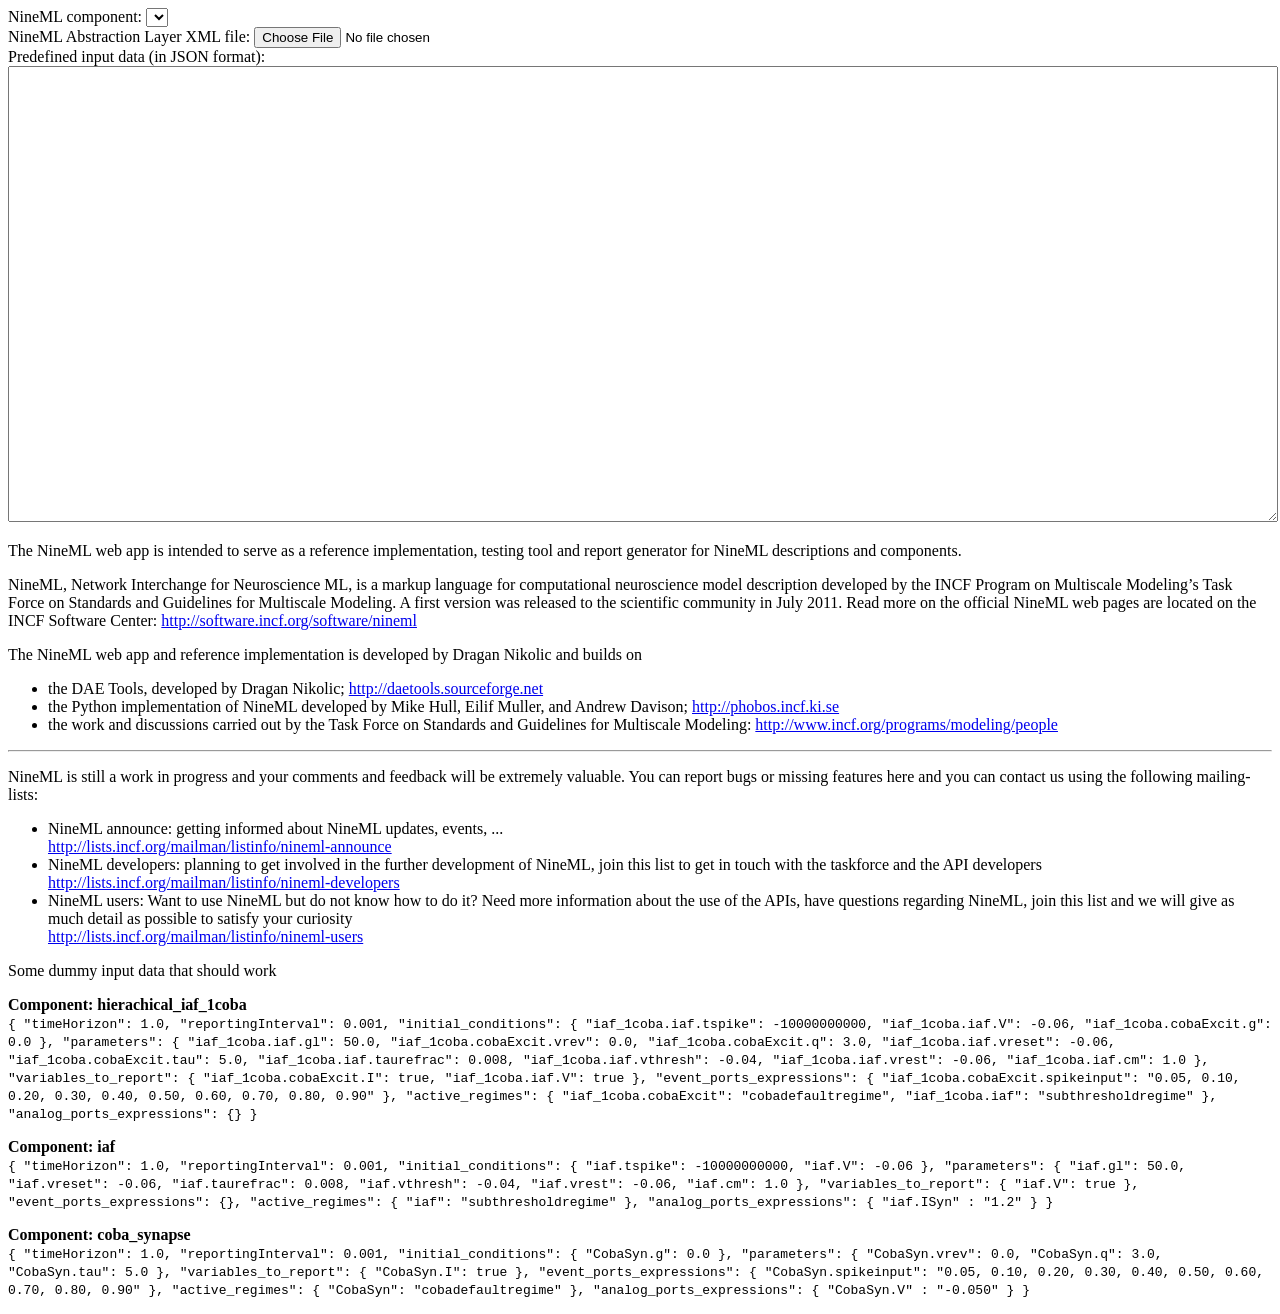
<file: tools/dae_impl/nineml-webapp.html>
<!DOCTYPE html PUBLIC "-//W3C//DTD HTML 4.01//EN" "http://www.w3.org/TR/html4/strict.dtd">
<html>
<head>
    <title>NineML WebApp</title>
    <!-- 
      Replace or occurrences of "http://localhost" or "http://nineml-app.incf.org" with:
        - http://localhost           - Local webserver (testing only)
        - http://nineml-app.incf.org - Phobos
    -->
    <meta content="text/html; charset=UTF-8" http-equiv="content-type">
    <link type="text/css" href="http://nineml-app.incf.org/script/css/smoothness/jquery-ui-1.8.16.custom.css" rel="stylesheet" />  
    <!--
      Blueish theme
      <link type="text/css" href="http://nineml-app.incf.org/script/css/redmond/jquery-ui-1.8.16.custom.css" rel="stylesheet" />  
    -->
    
    <!--
      Some Valentine's voodoo-mojo with css styles that does not work anyway, therefore commented out:
      <style type="text/css">@import url(http://www.incf.org/portal_css/INCF.org%20skin/base-cachekey2304.css);</style>
      <style type="text/css" media="all">@import url(http://www.incf.org/portal_css/INCF.org%20skin/ploneCustom-cachekey9204.css);</style>
    -->
    
    <link type="text/css" href="http://localhost/nineml-webapp.css" rel="stylesheet" media="all" />
    <script type="text/javascript" src="http://localhost/script/js/jquery-1.6.2.min.js"></script>
    <script type="text/javascript" src="http://localhost/script/js/jquery-ui-1.8.16.custom.min.js"></script>
    <script type="text/javascript" src="http://localhost/script/jquery.form.js"></script>
    <script type="text/javascript" src="http://localhost/script/jquery.validate.js"></script>
    <script type="text/javascript" src="http://localhost/script/download.jQuery.js"></script>

    <script src="http://localhost/script/jquery.alerts.js" type="text/javascript"></script>
    <link href="http://localhost/script/jquery.alerts.css" rel="stylesheet" type="text/css" media="screen" />
    
    <noscript>          
        <style type="text/css">
            div {display:none;}
        </style>
        <p>You don't have javascript enabled.</p>
    </noscript>         
    <script type="text/javascript">
        var __nineml_webapp__ = "http://localhost/nineml-webapp";
        
        $(document).ready(function(){
            
            $("#mainContent").css("display", "inline");
            
            $("#dialogInitialPage").dialog({
                autoOpen: true,
                modal : true,
                width : 700,
                height : 500,
                buttons: {
                    "Generate AL report": function() { 
                        // Get App ID from the server which is needed to store the input data for activity
                        $("#dialogInitialPage").dialog("disable"); 
                        var parameters = {"__NINEML_ACTION__" : "getApplicationID"};
                        $.post(__nineml_webapp__, parameters, function(data) {
                            var results = data;
                            var success = results["success"];
                            var error   = results["error"];
                            var uuid    = results["content"];
                            if(success == true)
                            {
                                $("#applicationID").text(uuid);
                                $("#dialogInitialPage").dialog("close"); 
                                $("#dialogGenerateALReport").dialog("open");
                            }
                            else
                            {
                                var traceback = results["traceback"];
                                var message = "<p>Error occured while getting the uuid:<br/><pre>{0}</pre></p> <p>Traceback:<br/><pre>{1}</pre></p>".format(error, traceback);
                                showErrorMessage(message, 500, 300);
                            }
                            $("#dialogInitialPage").dialog("enable"); 
                        });
                    },
                    /*
                    "Simulate Network": function() { 
                        //$(this).dialog("close"); 
                    },
                    */
                    "About": function() { 
                        $("#dialogInitialPageHelp").dialog("open");
                        //$(this).dialog("close"); 
                    }
                }
            });
            
            $("#dialogDownloadReport").dialog({
                autoOpen: false,
                modal : true,
                width : 550,
                height : 200,
                buttons: {
                    "Download PDF": function() { 
                        if($("#pdfAvailable").text() != "true")
                        {
                            showErrorMessage("PDF report is not available", 400, 200);
                            return;
                        }
                        var appID      = $("#applicationID").html();
                        var parameters = {"__NINEML_ACTION__"    : "downloadPDF",
                                          "__NINEML_WEBAPP_ID__" : appID};
                        $.download(__nineml_webapp__, $.param(parameters));
                    }, 
                    "Download HTML": function() { 
                        if($("#htmlAvailable").text() != "true")
                        {
                            showErrorMessage("HTML report is not available", 400, 200);
                            return;
                        }
                        var appID      = $("#applicationID").html();
                        var parameters = {"__NINEML_ACTION__"    : "downloadHTML",
                                          "__NINEML_WEBAPP_ID__" : appID};
                        $.download(__nineml_webapp__, $.param(parameters));
                    }, 
                    "Download ZIP": function() { 
                        if($("#zipAvailable").text() != "true")
                        {
                            showErrorMessage("ZIP archive with the test data is not available", 400, 200);
                            return;
                        }
                        var appID      = $("#applicationID").html();
                        var parameters = {"__NINEML_ACTION__"    : "downloadZIP",
                                          "__NINEML_WEBAPP_ID__" : appID};
                        $.download(__nineml_webapp__, $.param(parameters));
                    }, 
                    "Close": function() { 
                        $(this).dialog("close");                         
                    } 
                },
            });

            $("#dialogGenerateALReport").dialog({
                autoOpen: false,
                modal : true,
                width : 700,
                height : 500,
                buttons: {
                    "Generate": function() { 
                        $("#dialogGenerateALReport").dialog("disable");
                        
                        var appID      = $("#applicationID").html();
                        var parameters = {"__NINEML_ACTION__"    : "generateReport",
                                          "__NINEML_WEBAPP_ID__" : appID};
                        $.post(__nineml_webapp__, parameters, function(data) {
                            var results = data;
                            var success = results["success"];
                            var error   = results["error"];
                            var status  = results["content"];
                            if(success == true)
                            {
                                if(status["pdfAvailable"] == true)
                                {
                                    $("#pdfAvailable").text("true");
                                }
                                if(status["htmlAvailable"] == true)
                                {
                                    $("#htmlAvailable").text("true");
                                }
                                if(status["zipAvailable"] == true)
                                {
                                    $("#zipAvailable").text("true");
                                }
                                $("#downloadReportMessage").text("Report generation is successsful");
                                $("#dialogDownloadReport").dialog("open");
                            }
                            else
                            {
                                var traceback = results["traceback"];
                                var message = "<p>Error occured while generating the report:<br/><pre>{0}</pre></p><p>Traceback:<br/><pre>{1}</pre></p>".format(error, traceback);
                                showErrorMessage(message, 400, 300);
                            }
                            
                            $("#dialogGenerateALReport").dialog("enable");
                        });
                    }, 
                    "Close": function() { 
                            $(this).dialog("close"); 
                    }
                },
                open: function(event, ui) {
                        $("#testableComponent").empty();
                        $("#selectedALComponentName").empty();
                        $("#testsList").empty();
                    },
                close: function(event, ui) { 
                        $("#testableComponent").empty();
                        $("#selectedALComponentName").empty();
                        $("#testsList").empty();
                        $("#applicationID").empty();
                        
                        $("#dialogInitialPage").dialog("open"); 
                    }
            });

            $("#dialogSelectALComponent").dialog({
                autoOpen: false,
                modal : true,
                buttons: {
                    "Ok": function() { 
                        $("#dialogSelectALComponent").dialog("disable");
                        var component  = $("#listALComponent").val();
                        var appID      = $("#applicationID").html();
                        var parameters = {"__NINEML_ACTION__"    : "setALComponent",
                                          "__NINEML_WEBAPP_ID__" : appID,
                                          "TestableComponent" : component};
                        $.post(__nineml_webapp__, parameters, function(data) {
                            var results = data;
                            var success = results["success"];
                            var error   = results["error"];
                            var name    = results["content"];
                            if(success == true)
                            {
                                $("#testableComponent").text(component);
                                $("#selectedALComponentName").text(component);  
                                $("#postResults").html(component);
                                $("#testsList").empty();
                            }
                            else
                            {
                                var traceback = results["traceback"];
                                var message = "<p>Error occured while setting the component:<br/><pre>{0}</pre></p> <p>Traceback:<br/><pre>{1}</pre></p>".format(error, traceback);
                                showErrorMessage(message, 500, 300);
                            }
                            $("#dialogSelectALComponent").dialog("enable");
                            $("#dialogSelectALComponent").dialog("close"); 
                        });
                    }, 
                    "Cancel": function() { 
                        $(this).dialog("close");                         
                    } 
                },
            });

            $("#formUploadXMLFile").ajaxForm({  
                dataType: "json",
                success: function(responseText, statusText) {        
                    var results        = responseText;
                    var success        = results["success"];
                    var error          = results["error"];
                    var component_name = results["content"];
                    if(success == true)
                    {
                        $("#testableComponent").text(component_name);
                        $("#selectedALComponentName").text(component_name);  
                        $("#postResults").html(component_name);
                    }
                    else
                    {
                        var traceback = results["traceback"];
                        var message = "<p>Error occured while processing the xml file:<br/><pre>{0}</pre></p> <p>Traceback:<br/><pre>{1}</pre></p>".format(error, traceback);
                        showErrorMessage(message, 500, 300);
                    }
                    $("#testsList").empty();
                    
                    $("#dialogUploadALComponent").dialog("enable"); 
                    $("#dialogUploadALComponent").dialog("close"); 
                },
                error: function(){
                    $("#dialogUploadALComponent").dialog("enable"); 
                    $("#dialogUploadALComponent").dialog("close"); 
                }
            });

            $("#dialogUploadALComponent").dialog({
                autoOpen: false,
                modal : true,
                width : 400,
                buttons: {
                    "Upload": function() { 
                        var appID      = $("#applicationID").html();
                        $("#formUploadApplicationID").attr("value", appID)
                        $("#formUploadXMLFile").attr("action", __nineml_webapp__)
                        $("#formUploadXMLFile").submit();
                        $(this).dialog("disable"); 
                    }, 
                    "Close": function() { 
                        $(this).dialog("close");                         
                    } 
                },
                open: function(event, ui) {
                        $("#fileXML").attr("value", "")
                        $("#testableComponent").empty();
                        $("#selectedALComponentName").empty();
                    }
            });

            $("#dialog-message").dialog({
                autoOpen: false,
                modal: true,
                buttons: {
                    Ok: function() {
                        $(this).dialog("close");
                    }
                }
            });
            
            $("#dialogInitialPageHelp").dialog({
                autoOpen: false,
                modal: true,
                width : 600,
                height : 500,
                buttons: {
                    Ok: function() {
                        $(this).dialog("close");
                    }
                }
            });
            
            $("#dialogPredefinedValuesHelp").dialog({
                autoOpen: false,
                modal: true,
                width : 700,
                height : 500,
                buttons: {
                    Ok: function() {
                        $(this).dialog("close");
                    }
                }
            });
            
            function showErrorMessage(message, width, height)
            {
                if(width != null)
                {
                    $("#dialog-message").dialog("option", "width", width);
                }
                if(height != null)
                {
                    $("#dialog-message").dialog("option", "height", height);
                }
                $("#dialog-message-content").html(message);
                $("#dialog-message").dialog("open");
            }
            
            function checkIfUnique(name)
            {
                var unique = true;
                $("#testsList").children().each(function () {
                    var child = $(this).text();
                    if(name == child) 
                    {
                        unique = false;
                    } 
                });
                return unique;
            }
            
            function checkName(name)
            {
                var regex = /^([a-zA-Z0-9 _-]+)$/;
                if(regex.test(name) == false)
                {
                    return false;
                }
                else
                {
                    return true;
                }
            }

            jQuery.validator.messages.required = "&nbsp; [required]";
            jQuery.validator.messages.digits   = "&nbsp; [invalid]";
            jQuery.validator.messages.number   = "&nbsp; [invalid]";
            $("#dialogAddTest").dialog({
                autoOpen: false,
                modal : true,
                width : 500,
                height : 500,
                buttons: {
                    "Ok": function() { 
                        $("#formAddTest").submit();
                    },
                    "Cancel": function() { 
                        $(this).dialog("close");                         
                    } 
                },
                open : function(event, ui) {
                        $("#errorContainer_dialogAddTest").empty();
                        $("#errorLabelContainer_dialogAddTest").empty();
                        
                        $("#formAddTest").validate(
                        {
                            errorClass: "invalid",
                            submitHandler: function() { 
                                var testName        = $("#id_testName").val();
                                var testDescription = $("#id_testDescription").val();
                                if(checkIfUnique(testName) == false)
                                {
                                    var message = "A test with that name already exists.";
                                    showErrorMessage(message, 400, 200);
                                    return;
                                }
                                if(checkName(testName) == false)
                                {
                                    var message = "Test names can contain only alpha-numeric characters, space, _ and -";
                                    showErrorMessage(message, 400, 200);
                                    return;
                                }
                                
                                $("#dialogAddTest").dialog("disable");                         
                                
                                var formData   = $("#formAddTest").serialize();
                                var appID      = $("#applicationID").html();
                                var parameters = {"__NINEML_ACTION__"    : "addTest",
                                                "__NINEML_WEBAPP_ID__" : appID};
                                parameters = $.param(parameters) + "&" + formData;
                                $.post(__nineml_webapp__, parameters, function(data) {
                                    //var results = JSON.parse(data);
                                    var results = data;
                                    var success = results["success"];
                                    var error   = results["error"];
                                    var json    = results["content"];
                                    if(success == true)
                                    {
                                        var testName        = $("#id_testName").val();
                                        var testDescription = $("#id_testDescription").val();
                                        var length = $("#testsList").children().length;
                                        var id = "__test_" + length;
                                        var li = "<li id=\"{0}\">{1}</li>".format(id, testName);
                                        $("#" + id).data("testName", testName);
                                        $("#" + id).data("testDescription", testDescription);
                                        $("#testsList").append(li);
                                    }
                                    else
                                    {
                                        var traceback = results["traceback"];
                                        var message = "<p>Error occured while adding the test:<br/><pre>{0}</pre></p> <p>Traceback:<br/><pre>{1}</pre></p>".format(error, traceback);
                                        showErrorMessage(message, 500, 300);
                                    }
                                    $("#dialogAddTest").dialog("enable");                         
                                    $("#dialogAddTest").dialog("close");                         
                                });
                            } 
                        });
                    }
                });

            $("#dialogAddPredefinedInputData").dialog({
                autoOpen: false,
                modal : true,
                width : 600,
                height : 500,
                buttons: {
                    "Help": function() { 
                        $("#dialogPredefinedValuesHelp").dialog("open");
                    },
                    "Cancel": function() { 
                        $(this).dialog("close");                         
                    },
                    "Continue": function() { 
                        $(this).dialog("close");                         
                        
                        var inputData = $("#textareaInputData").val();
                        var appID      = $("#applicationID").html();
                        var parameters = {"__NINEML_ACTION__"    : "displayGUI",
                                          "__NINEML_WEBAPP_ID__" : appID,
                                          "InitialValues"        : inputData};
                        $.post(__nineml_webapp__, parameters, function(data) {
                            //var results = JSON.parse(data);
                            var results = data;
                            var success = results["success"];
                            var error   = results["error"];
                            var html    = results["content"];
                            if(success == true)
                            {
                                $("#formAddTest").html(html);
                                $("#dialogAddTest").dialog("open");
                            }
                            else
                            {
                                var traceback = results["traceback"];
                                var message = "<p>Error occured while setting the predefined values:<br/><pre>{0}</pre></p> <p>Traceback:<br/><pre>{1}</pre></p>".format(error, traceback);
                                showErrorMessage(message, 500, 300);
                            }
                        });
                    }
                }
            });
            
            $("#buttonSelectALComponent").button().click(function(){
                var parameters = {"__NINEML_ACTION__" : "getAvailableALComponents"};
                $.post(__nineml_webapp__, parameters, function(data) {
                    //var results = JSON.parse(data);
                    var results = data;
                    var success = results["success"];
                    var error   = results["error"];
                    var html    = results["content"];
                    if(success == true)
                    {
                        $("#listALComponent").html(html);
                        $("#dialogSelectALComponent").dialog("open");
                    }
                    else
                    {
                        var traceback = results["traceback"];
                        var message = "<p>Error occured while getting the available components:<br/><pre>{0}</pre></p> <p>Traceback:<br/><pre>{1}</pre></p>".format(error, traceback);
                        showErrorMessage(message, 500, 300);
                    }
                })
            });
            
            $("#buttonUploadALComponent").button().click(function(){
                $("#dialogUploadALComponent").dialog("open"); 
            });
            
            $("#buttonAddTest").button().click(function(){
                if($("#selectedALComponentName").text() == "")
                {
                    var message = "First select/upload a component";
                    showErrorMessage(message, 400, 300);
                    return;
                }
                $("#dialogAddPredefinedInputData").dialog("open");
            });

        });
        
        $(window).unload(function(){
            //alert("Bye bye...");
        });
        
        String.prototype.format = function () {
            var args = arguments;
            return this.replace(/\{\{|\}\}|\{(\d+)\}/g, function (m, n) {
                if (m == "{{") { return "{"; }
                if (m == "}}") { return "}"; }
                return args[n];
            });
        }
    </script>
</head>

<body>
<div id="dialogInitialPage" style="display:none;" title="NineML Web Application">
    <p>
    The NineML web app is intended to serve as a reference implementation, 
    testing tool and report generator for <a href="http://software.incf.org/software/nineml">NineML</a> 
    descriptions and components.
    </p>
    <p>
    <b>Usage:</b><br/>
    The web application takes an abstraction layer NineML component as an input and produces 
    the component report in PDF format. The input component can be selected from the catalog or uploaded
    by the user. Optionally, it can run one or more tests (simulations) for the given set of inputs. 
    Simulation inputs can be entered into the GUI form where the following information about test should be provided:
      <ul>
          <li>Test name and description</li>
          <li>Simulation time horizon and reporting interval</li>
          <li>Parameters values</li>
          <li>Initial conditions values</li>
          <li>Initially active regimes</li>
          <li>Analog ports values<br/>
              The values allowed are simple numbers or time-dependent functions that may contain numbers, 
              basic mathematical functions, constants (such as <i>&pi;</i>, <i>e</i>) and <i>time</i>.</li>
          <li>Event ports values<br/>
              The values allowed at the moment are limited to a comma-delimited sequence of floating point 
              numbers representing incoming event moments.</li>
          <li>List of variables/ports/aliases whose values should be included in the report</li>
      </ul> 
    Some predefined initial input values can be given in JSON format (to speed-up oftenly repeated tests).
    If no initial values are provided the GUI will be populated with zeros and defaults. <br/>
    After the component has been selected and tests data entered the button <i>Generate</i> runs the simulations, 
    produces results/plots and generates the report with the test data. If successful, the application will
    offer the user to download the pdf report and the zip archive with the simulation inputs, raw outputs, plots 
    and log files.
    </p>
</div>


<div id="dialogGenerateALReport" style="display:none;" title="Generate Abstraction Layer component report">
    <div id="users-contain" class="ui-widget">
        <ol>
            <li>Choose AL component: <br/>
                <button id="buttonSelectALComponent">Select predefined Component</button>
                or
                <button id="buttonUploadALComponent">Upload component</button> <br/> <br/>
                Selected AL component name: <b id="selectedALComponentName"></b>
            </li>
            <br/>
            <li id="listAddTest">Add some tests (optional): <br/>
                <ul id="testsList">
                </ul>
                <br/>
                <button id="buttonAddTest">Add test</button>
            </li>
        </ol>        
    </div>    
</div>

<div id="applicationID" style="display:none;"></div>
<div id="postResults" style="display:none;"></div>
<div id="testableComponent" style="display:none;"></div>

<div id="dialogSelectALComponent" title="Select AL Component">
    <label for="listALComponent" style="width: 200px;">NineML component:</label>
    <select id="listALComponent"></select>
</div>

<div id="dialogUploadALComponent" title="Upload AL Component">
    <form id="formUploadXMLFile" action="" enctype="multipart/form-data" method="post">
        <input id="formUploadApplicationID" type="hidden" name="__NINEML_WEBAPP_ID__" value=""/>
        <input type="hidden" name="__NINEML_ACTION__" value="uploadALComponent"/>
        <label for="file">NineML Abstraction Layer XML file:</label>
        <input id="fileXML" type="file" name="xmlNineMLFile" accept="text/xml" />
    </form>
</div>

<div id="dialogAddPredefinedInputData" title="Predefined input data">
    <form id="formPredefinedInputData">
        Predefined input data (in JSON format):<br/>
        <textarea id="textareaInputData" rows="30" cols="80" style="height:100%; width:100%; white-space:normal;"></textarea>
    </form>
</div>

<div id="dialogAddTest" title="Edit components parameters">
    <p id="errorLabelContainer_dialogAddTest" style="color:red;"></p>
    <ul id="errorContainer_dialogAddTest"></ul>
    <form id="formAddTest" action="" method="post">
    </form>
<div>

<div id="dialog-message" title="Information">
    <p id="dialog-message-content">
    </p>
</div>

<div id="dialogDownloadReport" title="Report generation results">
    <p id="downloadReportMessage"></p>
    <div id="pdfAvailable" style="display:none;"></div>
    <div id="htmlAvailable" style="display:none;"></div>
    <div id="zipAvailable" style="display:none;"></div>
</div>

<div id="dialogInitialPageHelp" title="About">
<p>
The NineML web app is intended to serve as a reference implementation, 
testing tool and report generator for NineML descriptions and components.
</p>

<p>
NineML, Network Interchange for Neuroscience ML, is a markup language for 
computational neuroscience model description developed by the INCF Program on 
Multiscale Modeling’s Task Force on Standards and Guidelines for Multiscale Modeling. 
A first version was released to the scientific community in July 2011. 
Read more on the official NineML web pages are located on the INCF Software Center: 
<a href="http://software.incf.org/software/nineml">http://software.incf.org/software/nineml</a>
</p>

<p>
The NineML web app and reference implementation is developed by Dragan Nikolic and builds on
<ul>
<li>the DAE Tools, developed by Dragan Nikolic; <a href="http://daetools.sourceforge.net">http://daetools.sourceforge.net</a> </li>
<li>the Python implementation of NineML developed by Mike Hull, Eilif Muller, and Andrew Davison; 
  <a href="http://phobos.incf.ki.se">http://phobos.incf.ki.se</a> </li>
<li>the work and discussions carried out by the Task Force on Standards and Guidelines for Multiscale Modeling: 
    <a href="http://www.incf.org/programs/modeling/people">http://www.incf.org/programs/modeling/people</a> </li>
</ul>
</p>
<hr/>

<p>
NineML is still a work in progress and your comments and feedback will be extremely valuable. 
You can report bugs or missing features here and you can contact us using the following mailing-lists: <br/>

<ul>
<li>NineML announce: getting informed about NineML updates, events, ... <br/>
<a href="http://lists.incf.org/mailman/listinfo/nineml-announce">http://lists.incf.org/mailman/listinfo/nineml-announce</a> </li>

<li>NineML developers: planning to get involved in the further development of NineML, 
join this list to get in touch with the taskforce and the API developers <br/>
<a href="http://lists.incf.org/mailman/listinfo/nineml-developers">http://lists.incf.org/mailman/listinfo/nineml-developers</a> </li>

<li>NineML users: Want to use NineML but do not know how to do it? 
Need more information about the use of the APIs, have questions regarding NineML, 
join this list and we will give as much detail as possible to satisfy your curiosity <br/>
<a href="http://lists.incf.org/mailman/listinfo/nineml-users">http://lists.incf.org/mailman/listinfo/nineml-users</a> </li>
</ul>
</p>

</div>

<div id="dialogPredefinedValuesHelp" title="Help">
    <p>Some dummy input data that should work</p>
    <p><b>Component: hierachical_iaf_1coba</b> <br/>
        <code>
{
    "timeHorizon": 1.0, 
    "reportingInterval": 0.001, 
    "initial_conditions": {
        "iaf_1coba.iaf.tspike": -10000000000, 
        "iaf_1coba.iaf.V": -0.06, 
        "iaf_1coba.cobaExcit.g": 0.0
    }, 
    "parameters": {
        "iaf_1coba.iaf.gl": 50.0, 
        "iaf_1coba.cobaExcit.vrev": 0.0, 
        "iaf_1coba.cobaExcit.q": 3.0, 
        "iaf_1coba.iaf.vreset": -0.06, 
        "iaf_1coba.cobaExcit.tau": 5.0, 
        "iaf_1coba.iaf.taurefrac": 0.008, 
        "iaf_1coba.iaf.vthresh": -0.04, 
        "iaf_1coba.iaf.vrest": -0.06, 
        "iaf_1coba.iaf.cm": 1.0
    }, 
    "variables_to_report": {
        "iaf_1coba.cobaExcit.I": true, 
        "iaf_1coba.iaf.V": true
    }, 
    "event_ports_expressions": {
        "iaf_1coba.cobaExcit.spikeinput": "0.05, 0.10, 0.20, 0.30, 0.40, 0.50, 0.60, 0.70, 0.80, 0.90"
    }, 
    "active_regimes": {
        "iaf_1coba.cobaExcit": "cobadefaultregime", 
        "iaf_1coba.iaf": "subthresholdregime"
    }, 
    "analog_ports_expressions": {}
}
        </code>
    </p>
    
    <p><b>Component: iaf</b><br/>
        <code>
{
  "timeHorizon": 1.0, 
  "reportingInterval": 0.001, 
  "initial_conditions": {
    "iaf.tspike": -10000000000, 
    "iaf.V": -0.06
  }, 
  "parameters": {
    "iaf.gl": 50.0, 
    "iaf.vreset": -0.06, 
    "iaf.taurefrac": 0.008, 
    "iaf.vthresh": -0.04, 
    "iaf.vrest": -0.06, 
    "iaf.cm": 1.0
  }, 
  "variables_to_report": {
    "iaf.V": true
  }, 
  "event_ports_expressions": {}, 
  "active_regimes": {
    "iaf": "subthresholdregime"
  }, 
  "analog_ports_expressions": {
    "iaf.ISyn" : "1.2"
  }
}
        </code>
    </p>
            
    <p><b>Component: coba_synapse</b> <br/>
        <code>
{
  "timeHorizon": 1.0, 
  "reportingInterval": 0.001, 
  "initial_conditions": {
    "CobaSyn.g": 0.0
  }, 
  "parameters": {
    "CobaSyn.vrev": 0.0, 
    "CobaSyn.q": 3.0, 
    "CobaSyn.tau": 5.0
  }, 
  "variables_to_report": {
    "CobaSyn.I": true 
  }, 
  "event_ports_expressions": {
    "CobaSyn.spikeinput": "0.05, 0.10, 0.20, 0.30, 0.40, 0.50, 0.60, 0.70, 0.80, 0.90"
  }, 
  "active_regimes": {
    "CobaSyn": "cobadefaultregime"
  }, 
  "analog_ports_expressions": {
    "CobaSyn.V" : "-0.050"
  }
} 
        </code>
    </p>
</div>

</body>
</html>
</file>
